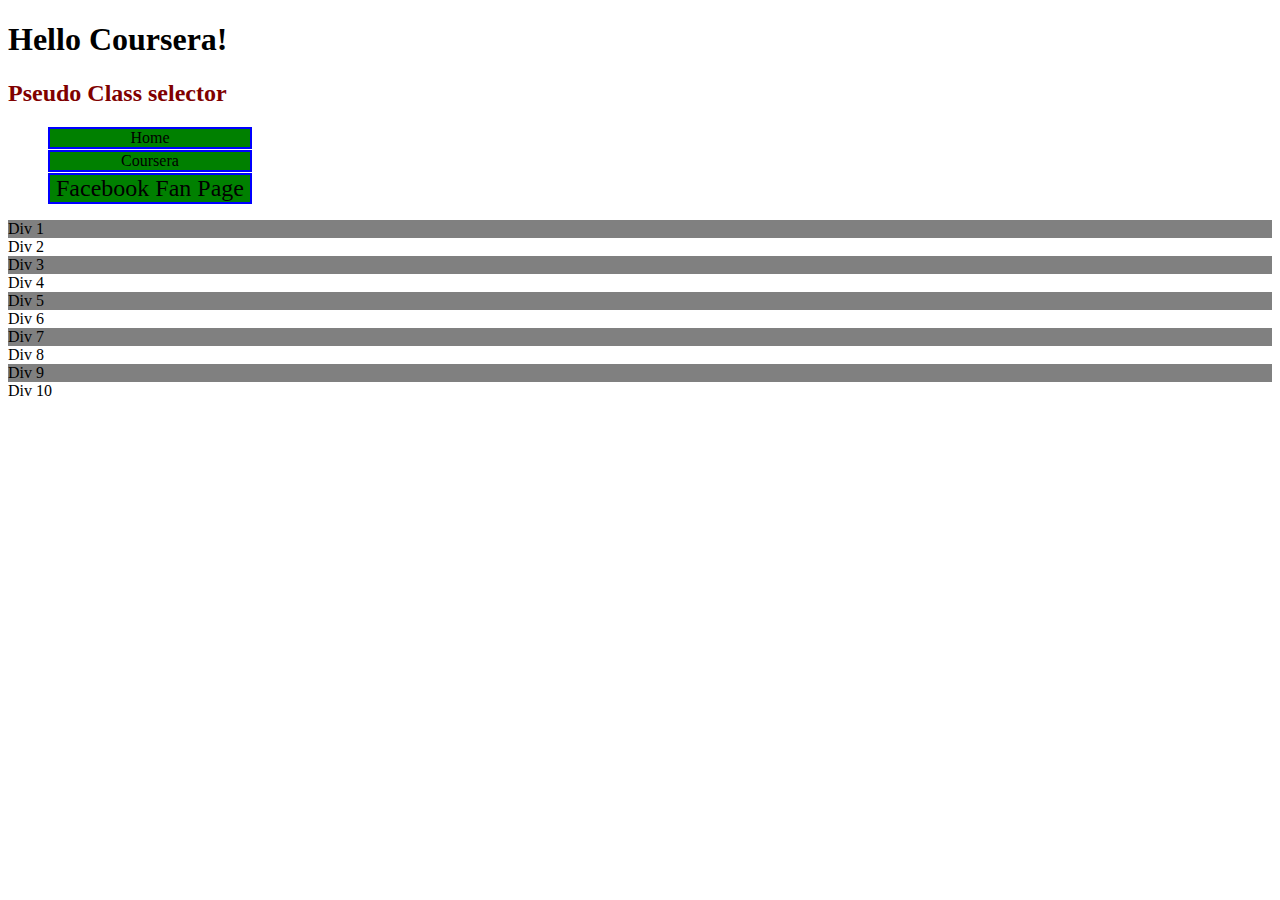
<file: site/index.html>
<!DOCTYPE html>
<html lang="en">
<head>
    <meta charset="UTF-8">
    <meta name="viewport" content="width=device-width, initial-scale=1.0">
    <title>Cousera Course</title>
    <link rel="stylesheet" href="style.css">
</head>
<body>
    <h1>Hello Coursera!</h1>
    <h2>Pseudo Class selector</h2>

    <header>
        <ul>
            <li><a href="/">Home</a></li>
            <li><a href="https://coursera.org" target="_blank">Coursera</a></li>
            <li><a href="http://www.facebook.com/CourseraWebDev" target="_blank">Facebook Fan Page</a></li>
        </ul>
    </header>

    <section>
        <div>Div 1</div>
        <div>Div 2</div>
        <div>Div 3</div>
        <div>Div 4</div>
        <div>Div 5</div>
        <div>Div 6</div>
        <div>Div 7</div>
        <div>Div 8</div>
        <div>Div 9</div>
        <div>Div 10</div>

    </section>

</body>
</html>
</file>
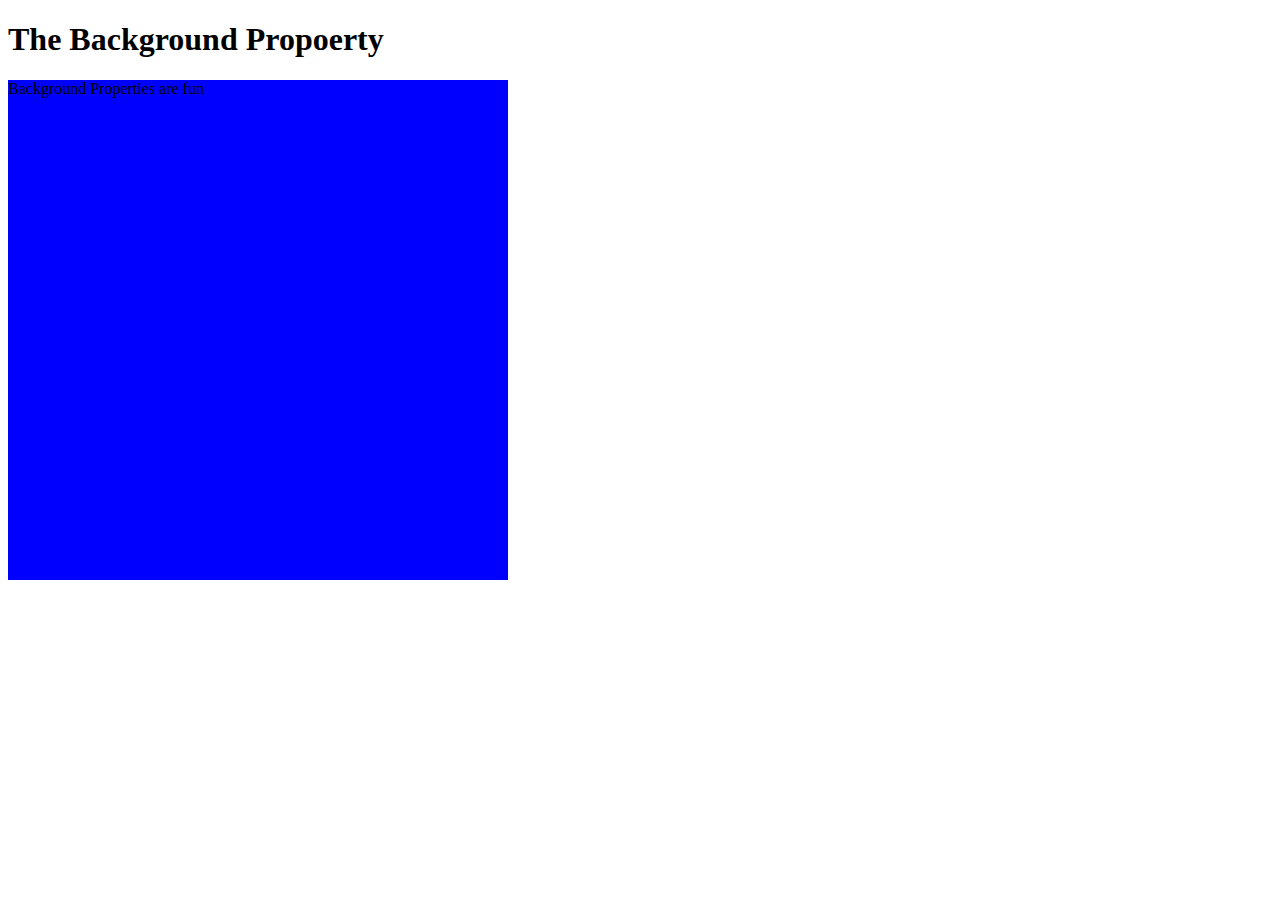
<file: site/Background.html>
<!DOCTYPE html>
<html lang="en">
<head>
    <meta charset="UTF-8">
    <meta name="viewport" content="width=device-width, initial-scale=1.0">
    <title>Background</title>
    <style>
        #bg{
            width: 500px;
            height: 500px;
            background-color: blue;
            background-image: url("https://i0.wp.com/partiturespiano.com/wp-content/uploads/2019/07/compositores_clasicos.png?resize=1360%2C765&ssl=1");
            background-repeat: no-repeat;
            background-position: center;
            background-blend-mode:normal

        }
    </style>
</head>
<body>
    <h1>The Background Propoerty</h1>
    <div id="bg">Background Properties are fun</div>

</body>
</html>
</file>
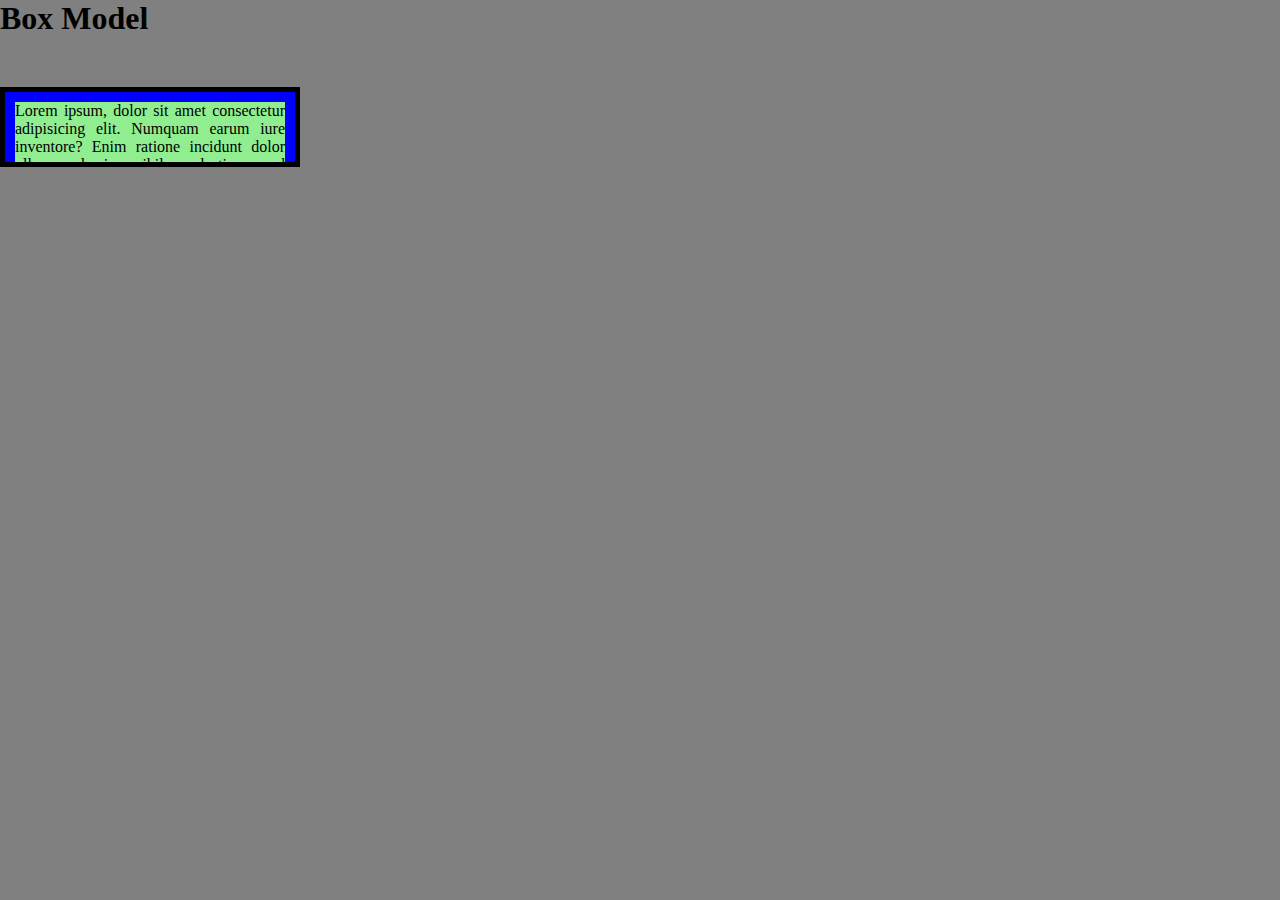
<file: site/boxModel.html>
<!DOCTYPE html>
<html lang="en">
<head>
    <meta charset="UTF-8">
    <meta name="viewport" content="width=device-width, initial-scale=1.0">
    <title>Box Model</title>
    <style>
        *{
            box-sizing: border-box;
            margin: 0px;
            padding: 0px;
        }
        body {
            background-color: gray;

        }
        #box {
            background-color: blue;
            padding: 10px;
            border: 5px solid black;
            width: 300px;
            height: 80px;
            margin-top: 50px;
            overflow: auto;

        }
        #content {
            background-color: #90EE90;
            text-align: justify;
        }

        h1 {
            margin-bottom:  30px;
        }
    </style>
</head>
<body>
    <h1>Box Model</h1>
    <div id="box">
        <div id="content">
            Lorem ipsum, dolor sit amet consectetur adipisicing elit. Numquam earum iure inventore? Enim ratione incidunt dolor ullam sed eius nihil, molestiae quod earum quos! Culpa reprehenderit perferendis dicta fuga magni!
        </div>
    </div>



</body>
</html>
</file>
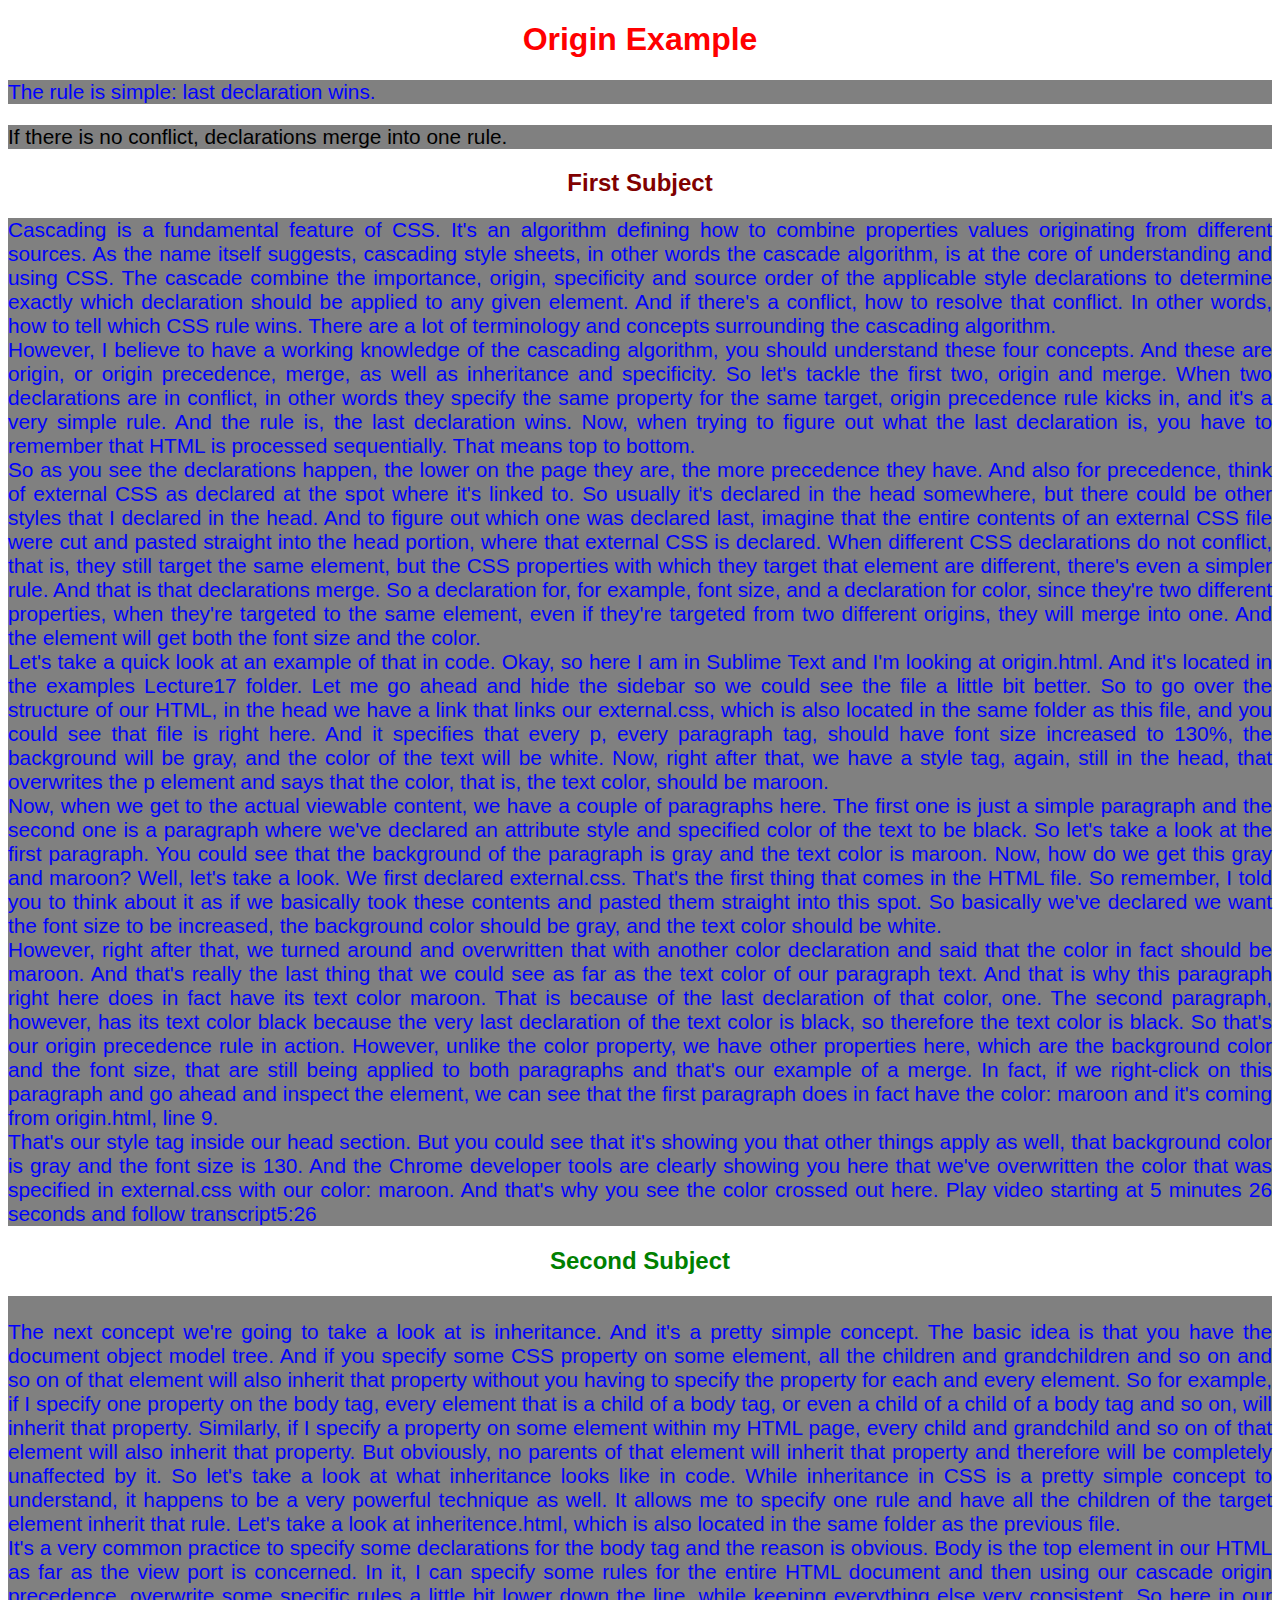
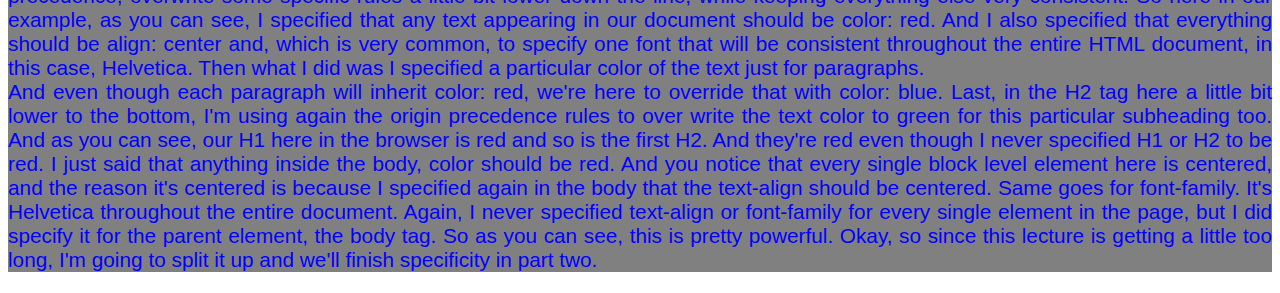
<file: site/ConflictResolution.html>
<!DOCTYPE html>
<html lang="en">
<head>
    <meta charset="UTF-8">
    <meta name="viewport" content="width=device-width, initial-scale=1.0">
    <title>Conflict Resolution</title>
    <link rel="stylesheet" href="style.css">
    <style>
        body{
            color: red;
            text-align: center;
            font-family: Helvetica;
        }
        p{
            color: blue
        }
    </style>
</head>
<body>
    <h1>Origin Example</h1>

    <p>The rule is simple: last declaration wins.</p>

    <p style="color: black;">If there is no conflict, declarations merge into one rule.</p>


<h2>First Subject</h2>
    <p>Cascading is a fundamental feature of CSS. It's an algorithm defining how to combine properties values originating from
    different sources. As the name itself suggests, cascading style sheets, in other words the cascade algorithm, is at the
    core of understanding and using CSS. The cascade combine the importance, origin, specificity and source order of the
    applicable style declarations to determine exactly which declaration should be applied to any given element. And if
    there's a conflict, how to resolve that conflict. In other words, how to tell which CSS rule wins. There are a lot of
    terminology and concepts surrounding the cascading algorithm. <br>However, I believe to have a working knowledge of the
    cascading algorithm, you should understand these four concepts. And these are origin, or origin precedence, merge, as
    well as inheritance and specificity. So let's tackle the first two, origin and merge. When two declarations are in
    conflict, in other words they specify the same property for the same target, origin precedence rule kicks in, and it's a
    very simple rule. And the rule is, the last declaration wins. Now, when trying to figure out what the last declaration
    is, you have to remember that HTML is processed sequentially. That means top to bottom.<br> So as you see the declarations
    happen, the lower on the page they are, the more precedence they have. And also for precedence, think of external CSS as
    declared at the spot where it's linked to. So usually it's declared in the head somewhere, but there could be other
    styles that I declared in the head. And to figure out which one was declared last, imagine that the entire contents of
    an external CSS file were cut and pasted straight into the head portion, where that external CSS is declared. When
    different CSS declarations do not conflict, that is, they still target the same element, but the CSS properties with
    which they target that element are different, there's even a simpler rule. And that is that declarations merge. So a
    declaration for, for example, font size, and a declaration for color, since they're two different properties, when
    they're targeted to the same element, even if they're targeted from two different origins, they will merge into one. And
    the element will get both the font size and the color. <br>Let's take a quick look at an example of that in code. Okay, so
    here I am in Sublime Text and I'm looking at origin.html. And it's located in the examples Lecture17 folder. Let me go
    ahead and hide the sidebar so we could see the file a little bit better. So to go over the structure of our HTML, in the
    head we have a link that links our external.css, which is also located in the same folder as this file, and you could
    see that file is right here. And it specifies that every p, every paragraph tag, should have font size increased to
    130%, the background will be gray, and the color of the text will be white. Now, right after that, we have a style tag,
    again, still in the head, that overwrites the p element and says that the color, that is, the text color, should be
    maroon. <br>Now, when we get to the actual viewable content, we have a couple of paragraphs here. The first one is just a
    simple paragraph and the second one is a paragraph where we've declared an attribute style and specified color of the
    text to be black. So let's take a look at the first paragraph. You could see that the background of the paragraph is
    gray and the text color is maroon. Now, how do we get this gray and maroon? Well, let's take a look. We first declared
    external.css. That's the first thing that comes in the HTML file. So remember, I told you to think about it as if we
    basically took these contents and pasted them straight into this spot. So basically we've declared we want the font size
    to be increased, the background color should be gray, and the text color should be white. <br>However, right after that, we
    turned around and overwritten that with another color declaration and said that the color in fact should be maroon. And
    that's really the last thing that we could see as far as the text color of our paragraph text. And that is why this
    paragraph right here does in fact have its text color maroon. That is because of the last declaration of that color,
    one. The second paragraph, however, has its text color black because the very last declaration of the text color is
    black, so therefore the text color is black. So that's our origin precedence rule in action. However, unlike the color
    property, we have other properties here, which are the background color and the font size, that are still being applied
    to both paragraphs and that's our example of a merge. In fact, if we right-click on this paragraph and go ahead and
    inspect the element, we can see that the first paragraph does in fact have the color: maroon and it's coming from
    origin.html, line 9. <br>That's our style tag inside our head section. But you could see that it's showing you that other
    things apply as well, that background color is gray and the font size is 130. And the Chrome developer tools are clearly
    showing you here that we've overwritten the color that was specified in external.css with our color: maroon. And that's
    why you see the color crossed out here.
    Play video starting at 5 minutes 26 seconds and follow transcript5:26</p>
    <h2 style="color: green;">Second Subject</h2>
    <p>
    <br>The next concept we're going to take a look at is inheritance. And it's a pretty simple concept. The basic idea is that
    you have the document object model tree. And if you specify some CSS property on some element, all the children and
    grandchildren and so on and so on of that element will also inherit that property without you having to specify the
    property for each and every element. So for example, if I specify one property on the body tag, every element that is a
    child of a body tag, or even a child of a child of a body tag and so on, will inherit that property. Similarly, if I
    specify a property on some element within my HTML page, every child and grandchild and so on of that element will also
    inherit that property. But obviously, no parents of that element will inherit that property and therefore will be
    completely unaffected by it. So let's take a look at what inheritance looks like in code. While inheritance in CSS is a
    pretty simple concept to understand, it happens to be a very powerful technique as well. It allows me to specify one
    rule and have all the children of the target element inherit that rule. Let's take a look at inheritence.html, which is
    also located in the same folder as the previous file.<br> It's a very common practice to specify some declarations for the
    body tag and the reason is obvious. Body is the top element in our HTML as far as the view port is concerned. In it, I
    can specify some rules for the entire HTML document and then using our cascade origin precedence, overwrite some
    specific rules a little bit lower down the line, while keeping everything else very consistent. So here in our example,
    as you can see, I specified that any text appearing in our document should be color: red. And I also specified that
    everything should be align: center and, which is very common, to specify one font that will be consistent throughout the
    entire HTML document, in this case, Helvetica. Then what I did was I specified a particular color of the text just for
    paragraphs. <br>And even though each paragraph will inherit color: red, we're here to override that with color: blue. Last,
    in the H2 tag here a little bit lower to the bottom, I'm using again the origin precedence rules to over write the text
    color to green for this particular subheading too. And as you can see, our H1 here in the browser is red and so is the
    first H2. And they're red even though I never specified H1 or H2 to be red. I just said that anything inside the body,
    color should be red. And you notice that every single block level element here is centered, and the reason it's centered
    is because I specified again in the body that the text-align should be centered. Same goes for font-family. It's
    Helvetica throughout the entire document. Again, I never specified text-align or font-family for every single element in
    the page, but I did specify it for the parent element, the body tag. So as you can see, this is pretty powerful. Okay,
    so since this lecture is getting a little too long, I'm going to split it up and we'll finish specificity in part two.</p>
</body>
</html>
</file>
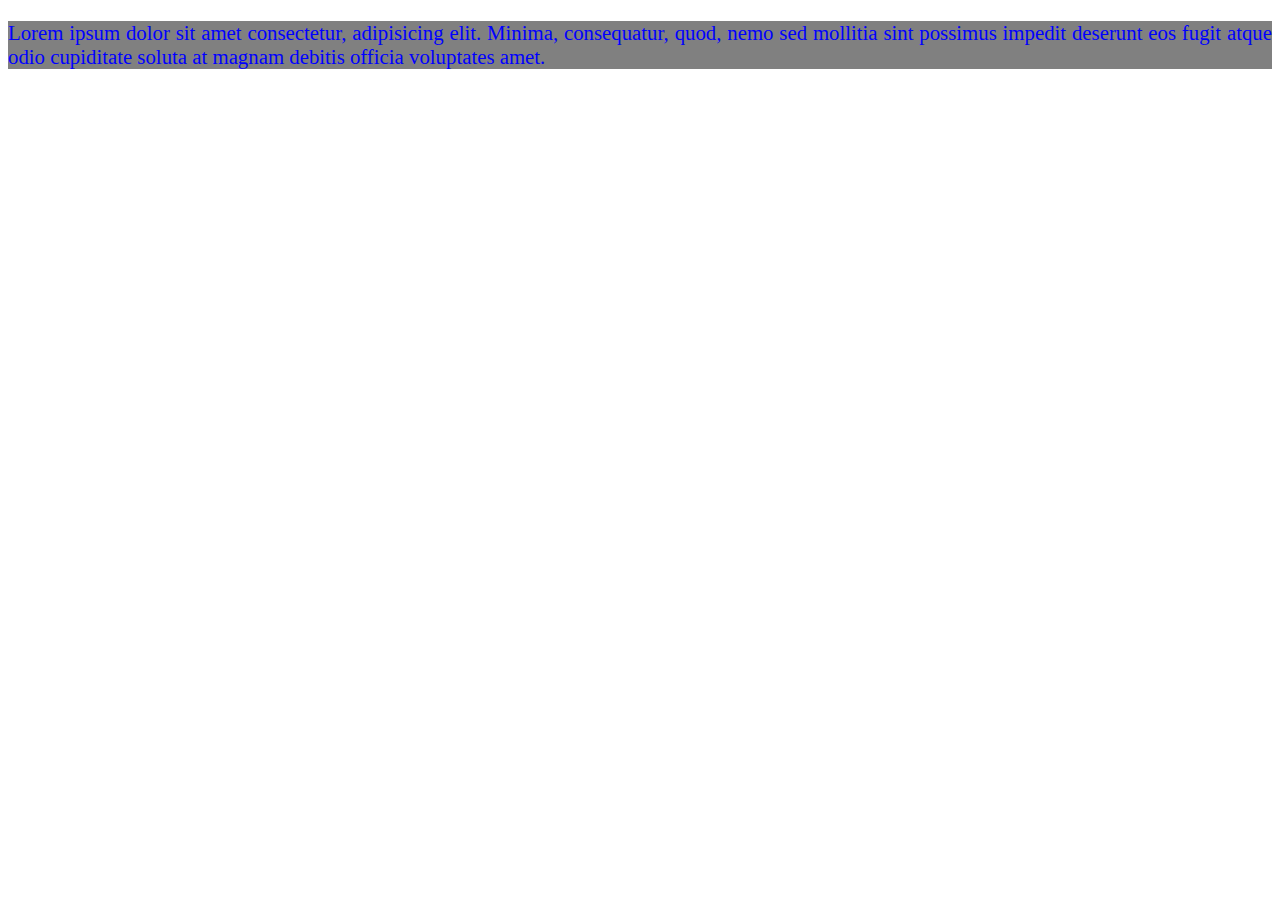
<file: site/ConflictResolution2.html>
<!DOCTYPE html>
<html lang="en">
<head>
    <meta charset="UTF-8">
    <meta name="viewport" content="width=device-width, initial-scale=1.0">
    <link rel="stylesheet" href="style.css">
    <title>Conflict Resolution 2</title>
</head>
<body>
    <header class="navigation">
        <p class="blurb">
            Lorem ipsum dolor sit amet consectetur,
            adipisicing elit. Minima, consequatur, quod,
            nemo sed mollitia sint possimus impedit deserunt
            eos fugit atque odio cupiditate soluta at magnam
            debitis officia voluptates amet.
        </p>

    </header>
</body>
</html>
</file>
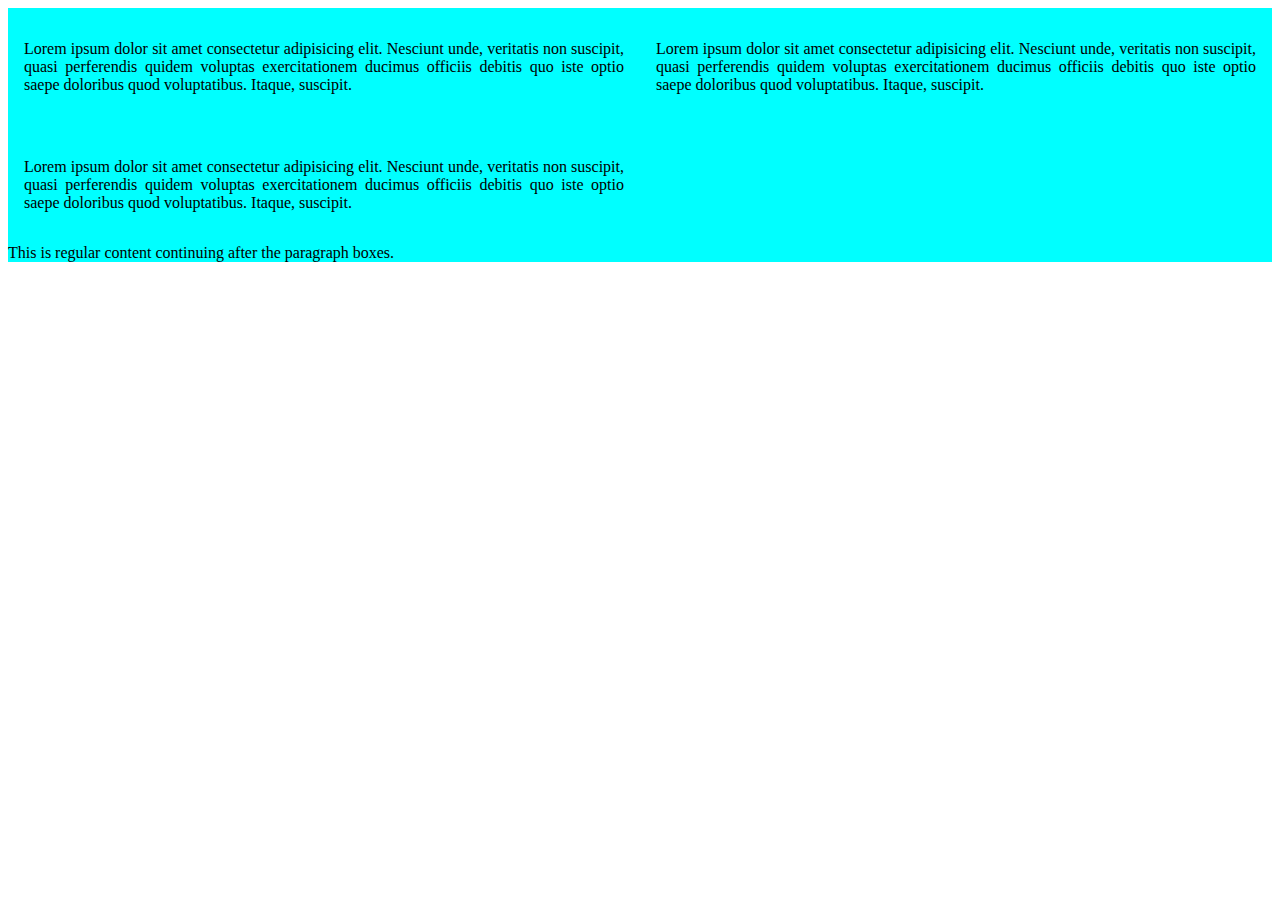
<file: site/Floating.html>
<!DOCTYPE html>
<html lang="en">
<head>
    <meta charset="UTF-8">
    <meta name="viewport" content="width=device-width, initial-scale=1.0">
    <title>Floating</title>
    <style>
        *{
            box-sizing:border-box
        }
        div{
            background-color: #00FFFF;
        }
        p{
            width: 50%;
            text-align: justify;
            float: left;
            padding: 16px;


        }
        #p1{
            /*background-color: #A52A2A;*/

        }
        #p2{
            /*background-color: #DEB887;*/


        }
        #p3{
            /*background-color: #5F9EA0;*/

        }
        #p4{
            /*background-color: green;*/
        }
        section{
            clear: left
        }


    </style>
</head>
<body>
    <div>
        <p id="p1">Lorem ipsum dolor sit amet consectetur adipisicing elit. Nesciunt unde, veritatis non suscipit, quasi perferendis quidem voluptas exercitationem ducimus officiis debitis quo iste optio saepe doloribus quod voluptatibus. Itaque, suscipit.</p>
        <p id="p2">Lorem ipsum dolor sit amet consectetur adipisicing elit. Nesciunt unde, veritatis non suscipit, quasi perferendis quidem
        voluptas exercitationem ducimus officiis debitis quo iste optio saepe doloribus quod voluptatibus. Itaque, suscipit.</p>
        <p id="p3">Lorem ipsum dolor sit amet consectetur adipisicing elit. Nesciunt unde, veritatis non suscipit, quasi perferendis quidem
        voluptas exercitationem ducimus officiis debitis quo iste optio saepe doloribus quod voluptatibus. Itaque, suscipit.</p>
        <p id="p4"></p>
        <section>This is regular content continuing after the paragraph boxes.</section>
    </div>

</body>
</html>
</file>
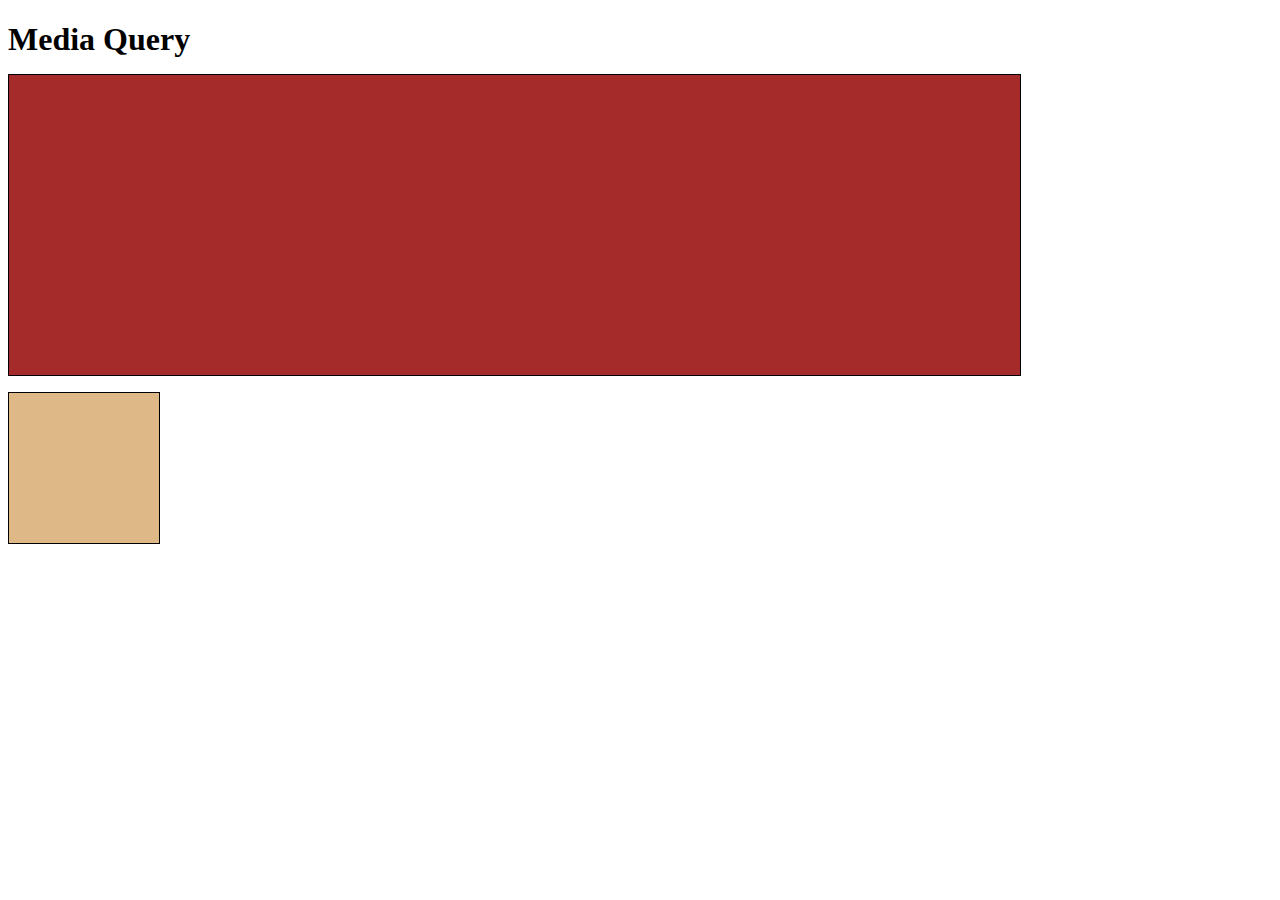
<file: site/MediaQuery.html>
<!DOCTYPE html>
<html lang="en">
<head>
    <meta charset="UTF-8">
    <meta name="viewport" content="width=device-width, initial-scale=1.0">
    <title>Media Query</title>
    <style>
        h1 {
            margin-bottom: 15px;
        }
        p{
            border: 1px solid black;
            margin-bottom: 15px;
        }
        #id1{
            background-color: #A52A2A;
            width: 300px;
            height: 300px;
        }
        #id2{
            background-color: #DEB887;
            width: 50px;
            height: 50px;
        }

        /*  Large Devices only*/
        @media (min-width: 1200px){
        #id1{
            width: 80%;
        }
        #id2{
            width: 150px;
            height: 150px;
        }
        }

        /*  Medium Devices only*/

        @media (min-width: 992px) and (max-width: 1199px){
        #id1{
            width: 50%;
        }
        #id2{
            width: 100px;
            height: 100px;
        }
        }

    </style>
</head>
<body>
<h1>Media Query</h1>
<p id="id1"></p>
<p id="id2"></p>
</body>
</html>
</file>
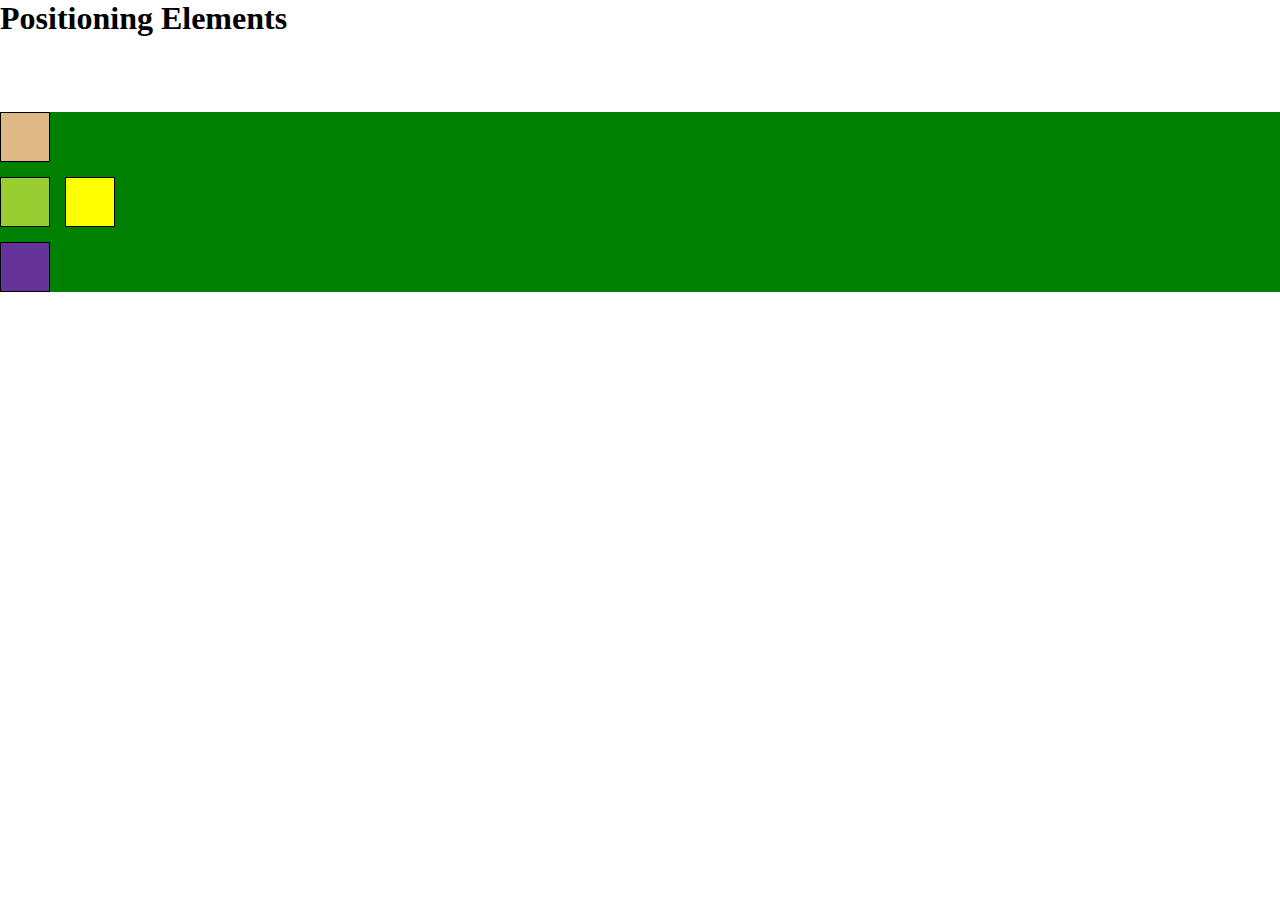
<file: site/Positioning.html>
<!DOCTYPE html>
<html lang="en">
<head>
    <meta charset="UTF-8">
    <meta name="viewport" content="width=device-width, initial-scale=1.0">
    <title>Positioning</title>
    <style>
        *{
            box-sizing: border-box;
            margin: 0;
            padding: 0;

        }
        h1{
            margin-bottom: 15px;
        }
        div#container{
            background-color: green;
            position:relative;
            top:60px
        }
        p{
            width: 50px;
            height: 50px;
            border: 1px solid black;
            margin-bottom: 15px;
        }
        #p1{
            background-color: yellow;
            position: relative;
            top: 65px;
            left: 65px;
        }
        #p2{
            background-color: yellowgreen;
        }
        #p3{
            background-color: burlywood;
            position:absolute;
            top:0px;
            left: 0px;
        }
        #p4{
            background-color: rebeccapurple;
        }
    </style>
</head>
<body>
<h1>Positioning Elements</h1>
<div id="container">
    <p id="p1"></p>
    <p id="p2"></p>
    <p id="p3"></p>
    <p id="p4"></p>
</div>
</body>
</html>
</file>
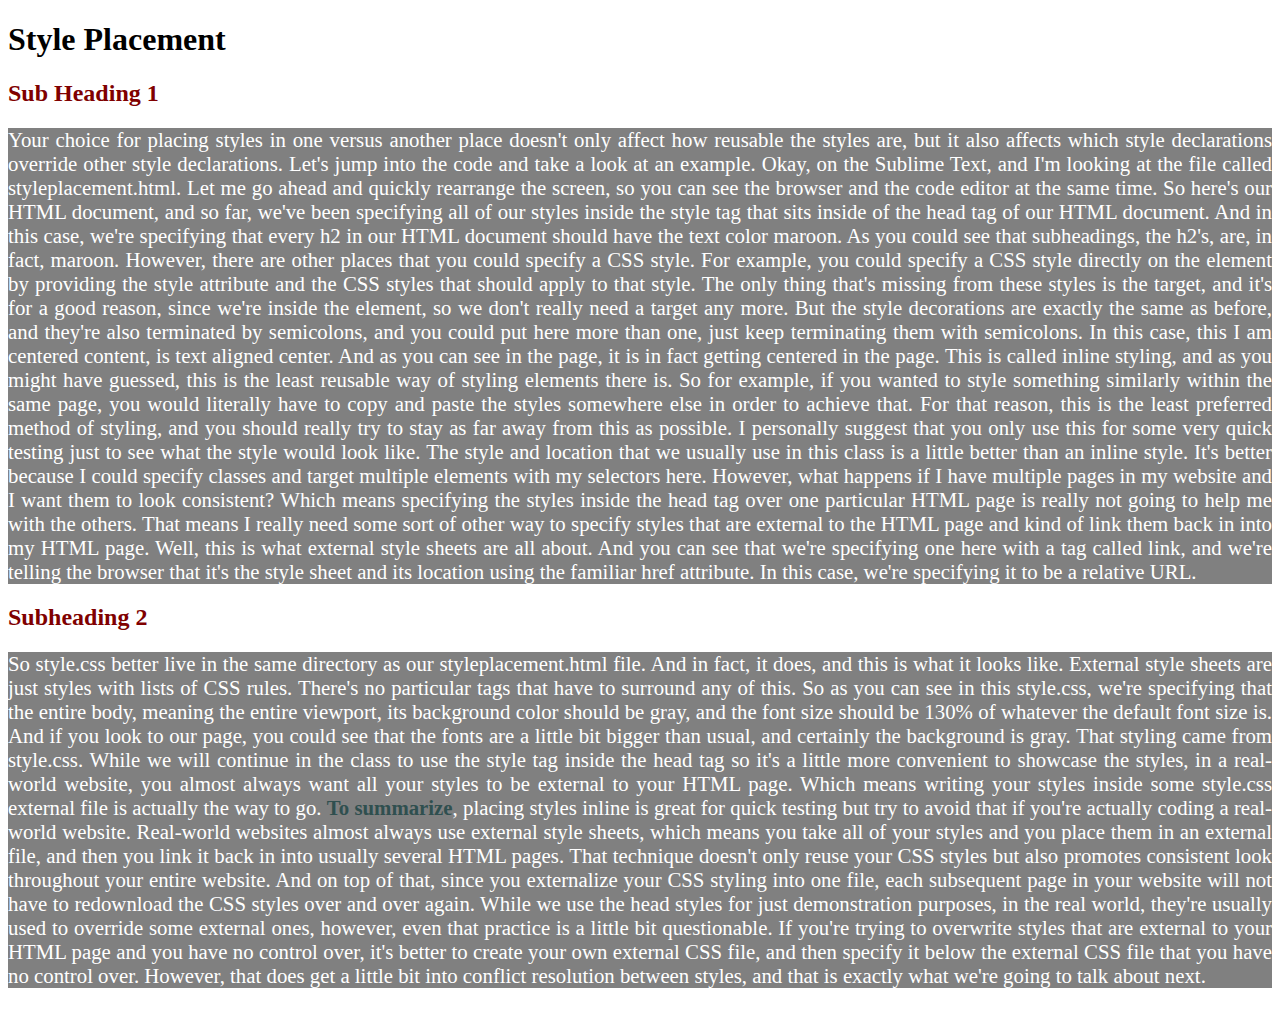
<file: site/styleplacement.html>
<!DOCTYPE html>
<html lang="en">
<head>
    <meta charset="UTF-8">
    <meta name="viewport" content="width=device-width, initial-scale=1.0">
    <title>Style Placement</title>
    <link rel="stylesheet" href="style.css">
</head>
<body>
    <h1>Style Placement</h1>

    <h2>Sub Heading 1</h2>
    <p>Your choice for placing styles in one versus another place doesn't only affect how reusable the styles are, but it also
    affects which style declarations override other style declarations. Let's jump into the code and take a look at an
    example. Okay, on the Sublime Text, and I'm looking at the file called styleplacement.html. Let me go ahead and quickly
    rearrange the screen, so you can see the browser and the code editor at the same time. So here's our HTML document, and
    so far, we've been specifying all of our styles inside the style tag that sits inside of the head tag of our HTML
    document. And in this case, we're specifying that every h2 in our HTML document should have the text color maroon. As
    you could see that subheadings, the h2's, are, in fact, maroon. However, there are other places that you could specify a
    CSS style. For example, you could specify a CSS style directly on the element by providing the style attribute and the
    CSS styles that should apply to that style. The only thing that's missing from these styles is the target, and it's for
    a good reason, since we're inside the element, so we don't really need a target any more. But the style decorations are
    exactly the same as before, and they're also terminated by semicolons, and you could put here more than one, just keep
    terminating them with semicolons. In this case, this I am centered content, is text aligned center. And as you can see
    in the page, it is in fact getting centered in the page. This is called inline styling, and as you might have guessed,
    this is the least reusable way of styling elements there is. So for example, if you wanted to style something similarly
    within the same page, you would literally have to copy and paste the styles somewhere else in order to achieve that. For
    that reason, this is the least preferred method of styling, and you should really try to stay as far away from this as
    possible. I personally suggest that you only use this for some very quick testing just to see what the style would look
    like. The style and location that we usually use in this class is a little better than an inline style. It's better
    because I could specify classes and target multiple elements with my selectors here. However, what happens if I have
    multiple pages in my website and I want them to look consistent? Which means specifying the styles inside the head tag
    over one particular HTML page is really not going to help me with the others. That means I really need some sort of
    other way to specify styles that are external to the HTML page and kind of link them back in into my HTML page. Well,
    this is what external style sheets are all about. And you can see that we're specifying one here with a tag called link,
    and we're telling the browser that it's the style sheet and its location using the familiar href attribute. In this
    case, we're specifying it to be a relative URL. </p>

    <h2>Subheading 2</h2>

    <p>So style.css better live in the same directory as our
    styleplacement.html file. And in fact, it does, and this is what it looks like. External style sheets are just styles
    with lists of CSS rules. There's no particular tags that have to surround any of this. So as you can see in this
    style.css, we're specifying that the entire body, meaning the entire viewport, its background color should be gray, and
    the font size should be 130% of whatever the default font size is. And if you look to our page, you could see that the
    fonts are a little bit bigger than usual, and certainly the background is gray. That styling came from style.css. While
    we will continue in the class to use the style tag inside the head tag so it's a little more convenient to showcase the
    styles, in a real-world website, you almost always want all your styles to be external to your HTML page. Which means
    writing your styles inside some style.css external file is actually the way to go. <span>To summarize</span>, placing styles inline
    is great for quick testing but try to avoid that if you're actually coding a real-world website. Real-world websites
    almost always use external style sheets, which means you take all of your styles and you place them in an external file,
    and then you link it back in into usually several HTML pages. That technique doesn't only reuse your CSS styles but also
    promotes consistent look throughout your entire website. And on top of that, since you externalize your CSS styling into
    one file, each subsequent page in your website will not have to redownload the CSS styles over and over again. While we
    use the head styles for just demonstration purposes, in the real world, they're usually used to override some external
    ones, however, even that practice is a little bit questionable. If you're trying to overwrite styles that are external
    to your HTML page and you have no control over, it's better to create your own external CSS file, and then specify it
    below the external CSS file that you have no control over. However, that does get a little bit into conflict resolution
    between styles, and that is exactly what we're going to talk about next.</p>




</body>
</html>
</file>
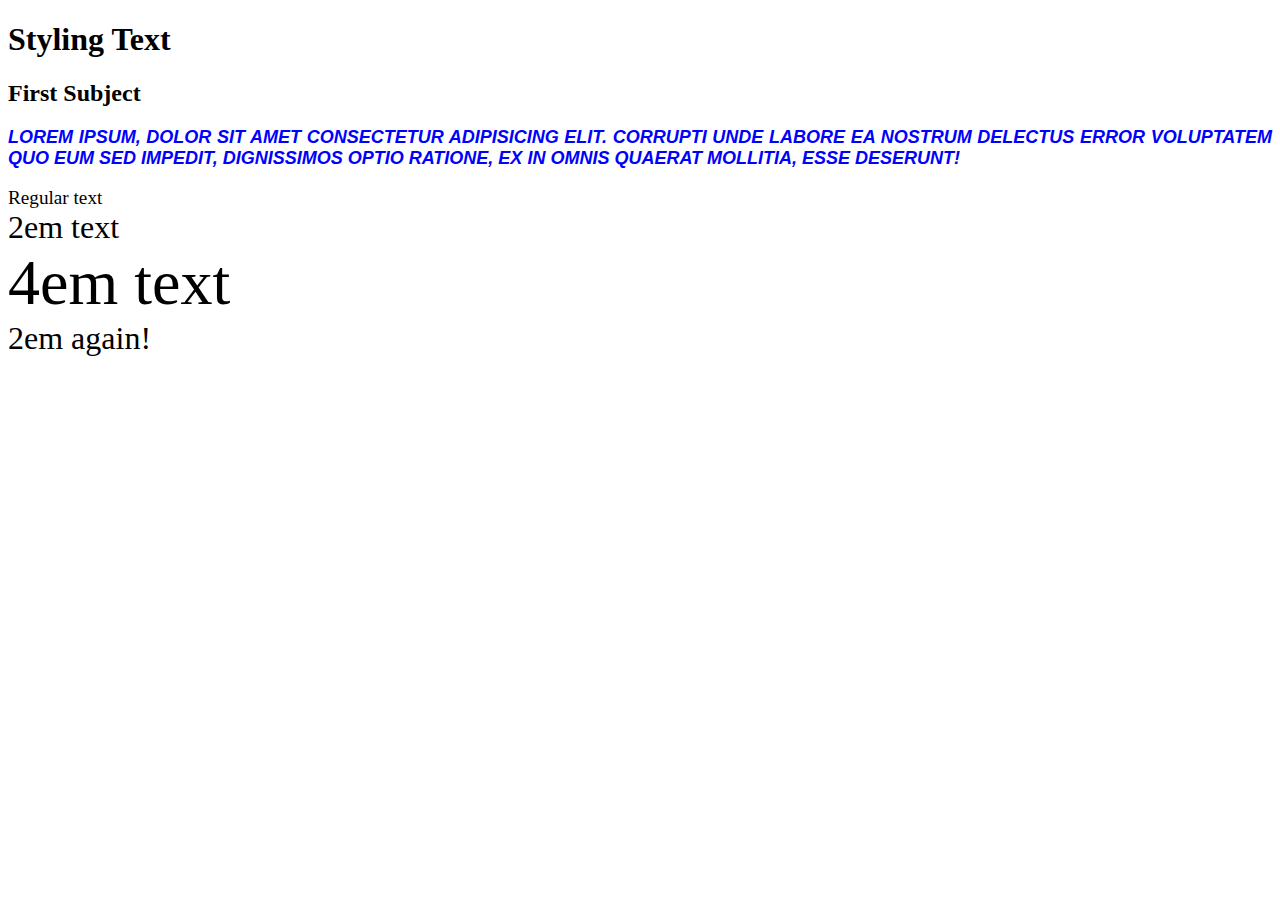
<file: site/StylingText.html>
<!DOCTYPE html>
<html lang="en">

<head>
    <meta charset="UTF-8">
    <meta name="viewport" content="width=device-width, initial-scale=1.0">
    <title>Styling Text</title>
    <style>
     p {
         font-family: Arial, Helvetica, sans-serif;
         color: #0000ff;
         font-style: italic;
         font-weight: bold;
         font-size: large;
         text-transform: uppercase;
         text-align: justify;
        }
        div{
            font-size: 120%
        }
    </style>
</head>

<body>
    <h1>Styling Text</h1>

    <h2>First Subject</h2>
    <p>
        Lorem ipsum, dolor sit amet consectetur adipisicing elit. Corrupti unde labore ea nostrum delectus error voluptatem quo eum sed impedit, dignissimos optio ratione, ex in omnis quaerat mollitia, esse deserunt!

    </p>

    <div>Regular text</div>
        <div style="font-size : 2em;">2em text
            <div style="font-size : 2em;">4em text
                <div style="font-size : 0.5em;">2em again!</div>
        </div>
    </div>
</body>

</html>
</file>
<file: site/style.css>
header.navigation p {
	color: blue;
}

p {
	font-size: 130%;
	background-color: gray;
	color: white;
}

p.blurb {
	color: red;
}
header li {
	list-style: none;
}
a:link,
a:visited {
	text-decoration: none;
	background-color: green;
	border: 2px solid blue;
	color: black;
	display: block;
	width: 200px;
	text-align: center;
	margin-bottom: 1px;
}
a:hover,
a:active {
	background-color: red;
	color: purple;
}

header li:nth-child(3) {
	font-size: 24px;
}

section div:nth-child(odd) {
	background-color: grey;
}

section div:nth-child(4):hover {
	background-color: green;
	cursor: pointer;
}

h2 {
	color: maroon;
}
p {
	text-align: justify;
}

p > span {
	color: darkslategrey;
	font-weight: 600;
}
</file>
